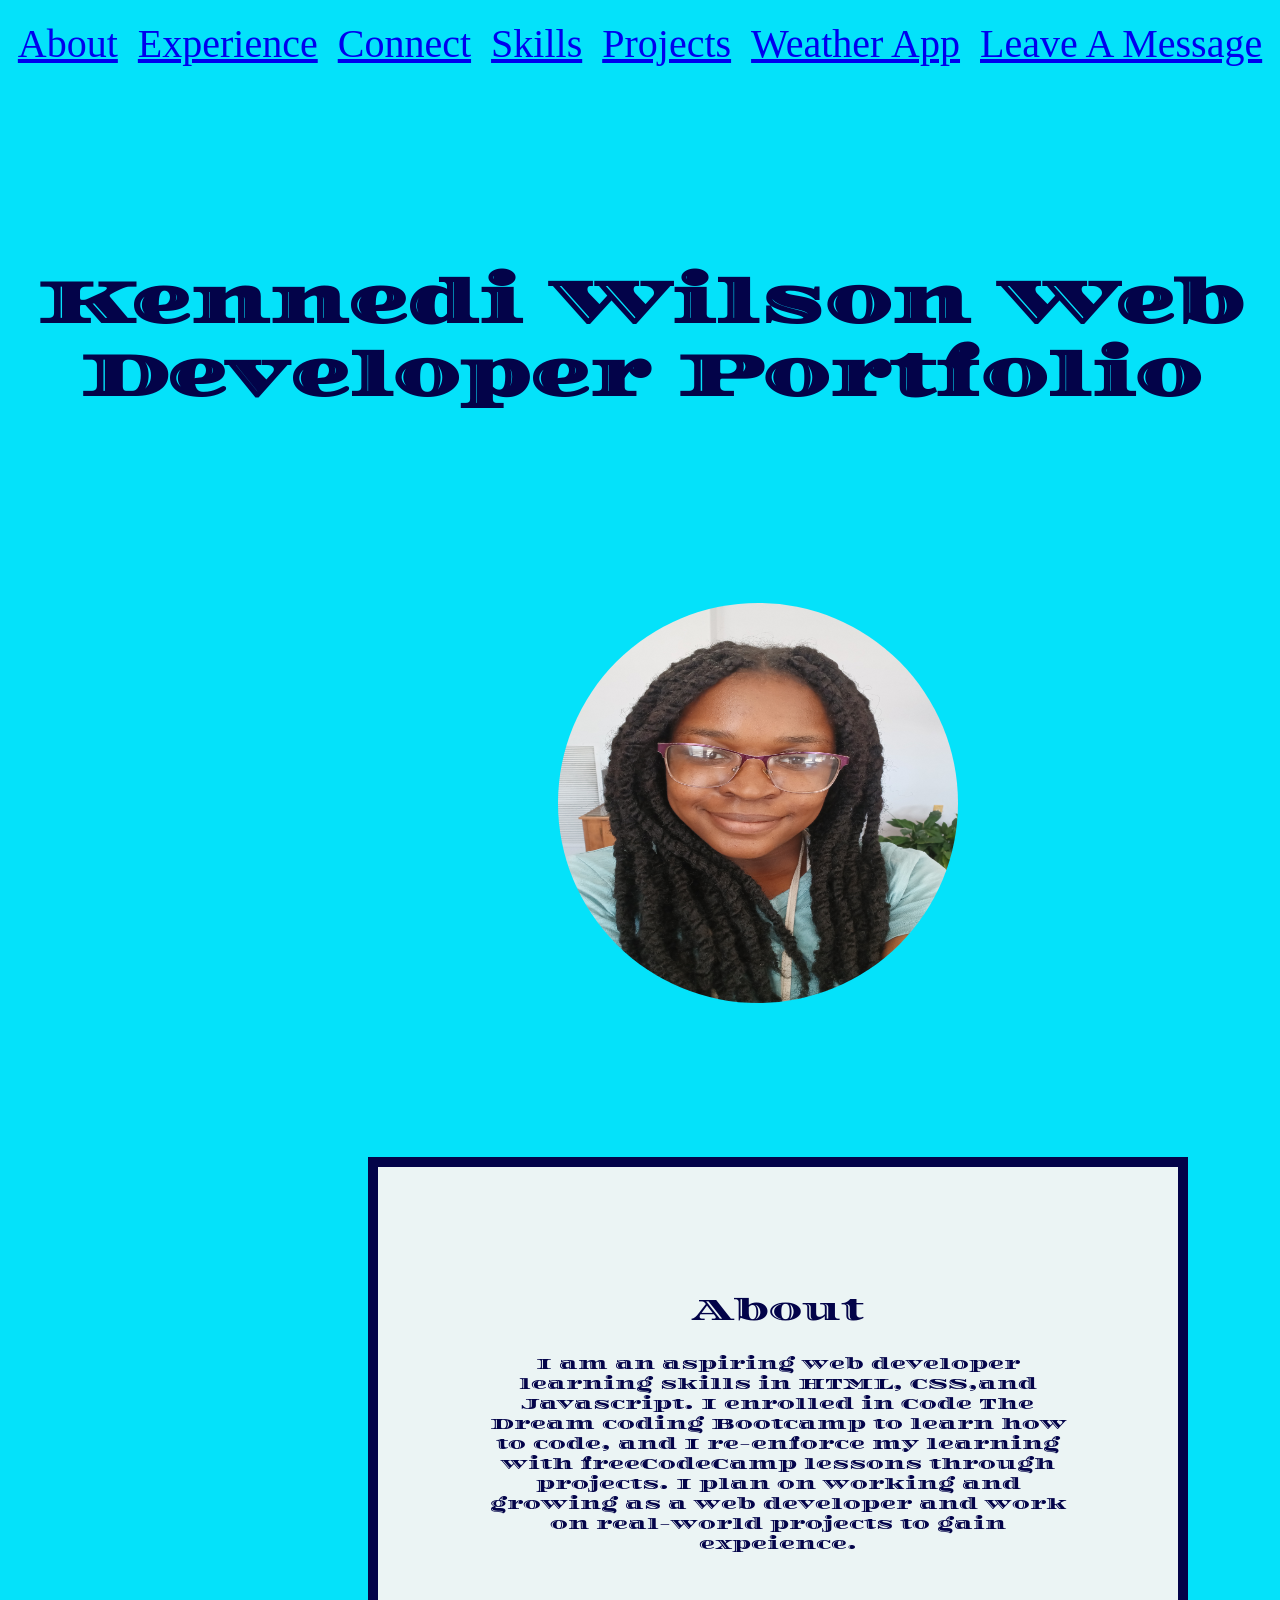
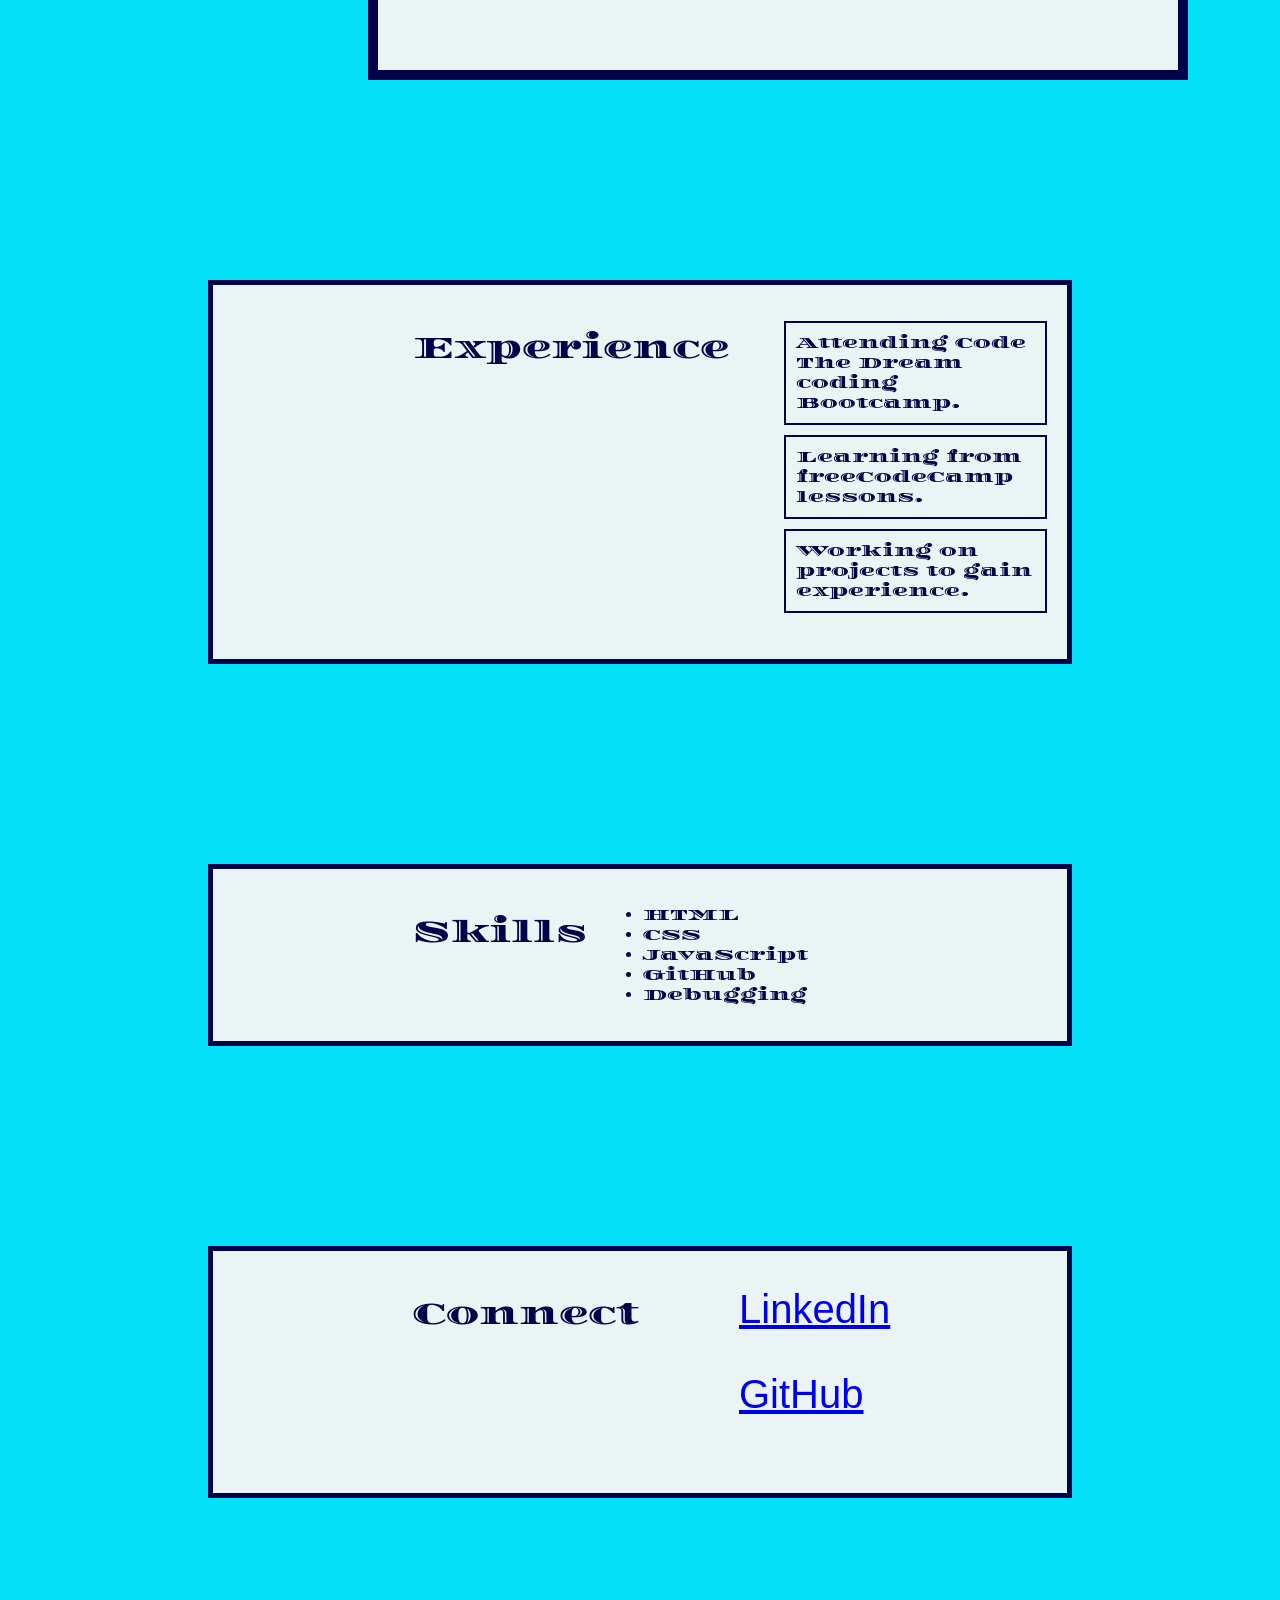
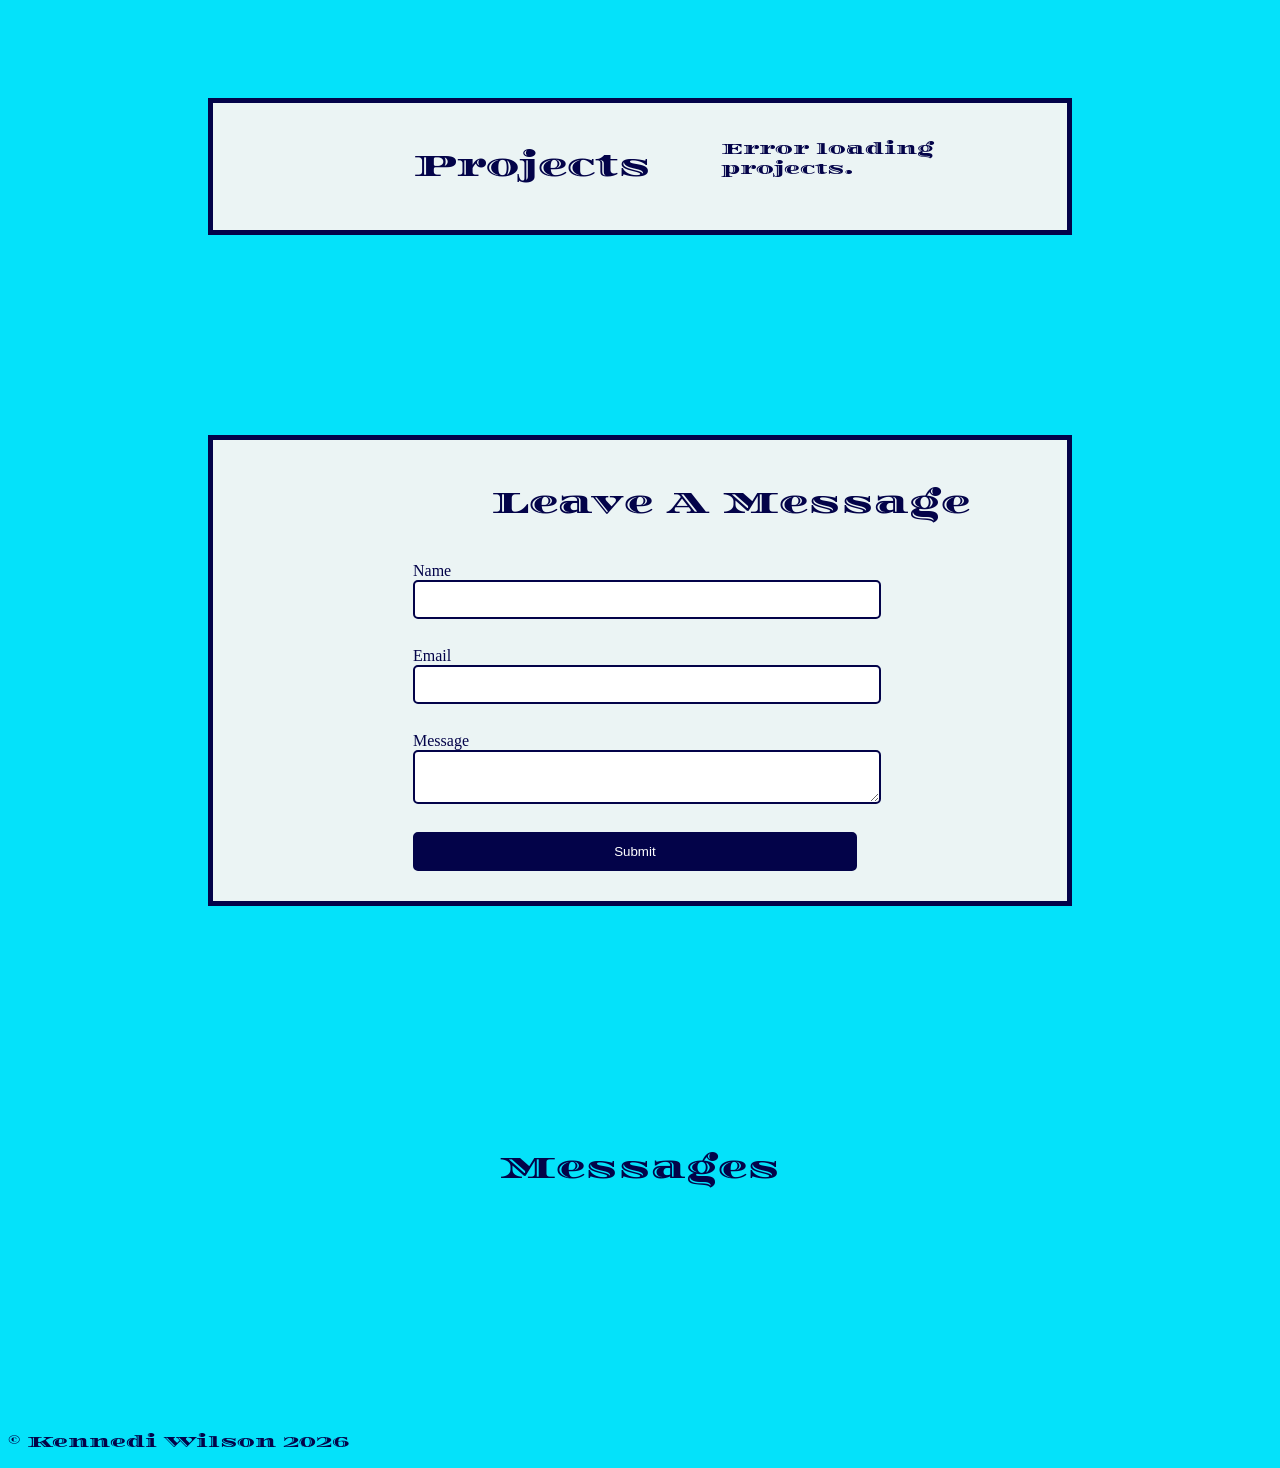
<file: index.html>
<!DOCTYPE html>
<html lang="en">
<head>
    <meta charset="UTF-8">
    <meta name="viewport" content="width=device-width, initial-scale=1.0">
    <link rel="preconnect" href="https://fonts.googleapis.com">
    <link rel="preconnect" href="https://fonts.gstatic.com" crossorigin>
    <link href="https://fonts.googleapis.com/css2?family=Diplomata&display=swap" rel="stylesheet">
    <title>Kennedi Wilson's Portfolio</title>
    <meta name="description" content="This is Kennedi Wilson's web portfolio">
    <meta name="author" content="Kennedi Wilson">
    <link href="css/index.css" rel="stylesheet">
</head>
<body>
    <main>
    <nav>
        <a href="#About">About</a>
        <a href="#Experience">Experience</a>
        <a href="#Connect">Connect</a>  
        <a href="#skills">Skills</a>
        <a href="#Projects">Projects</a> 
        <a href="weather.html">Weather App</a>
        <a href="#leave-message">Leave A Message</a>      
    </nav>
    <h1>Kennedi Wilson Web Developer Portfolio</h1>
    <img src="images/Kennedi portfolio pic.jpg" alt="Kennedi Wilson's profile picture">
    <section id="About">
        <h2>About</h2>
        <p> I am an aspiring web developer learning skills in HTML, CSS,and Javascript. I enrolled in Code The Dream
            coding Bootcamp to learn how to code, and I re-enforce my learning with freeCodeCamp lessons through projects. I plan 
            on working and growing as a web developer and work on real-world projects to gain expeience.
        </p>
    </section>
    <section id="Experience">
        <h2>Experience</h2>
        <ul class="experience-list">    
            <li>Attending Code The Dream coding Bootcamp.</li>
            <li>Learning from freeCodeCamp lessons.</li>
            <li>Working on projects to gain experience.</li>
        </ul>
    </section>
    <section id="skills">
        <h2>Skills</h2>
        <ul>
        </ul>
    </section>
    <section id="Connect">
        <h2>Connect</h2>
        <ul>
            <li><a href="https://linkedin.com/in/kennedi-wilson-4100311a0">LinkedIn</a></li>
            <li><a href="https://github.com/Kennedi1z">GitHub</a></li>
        </ul>
    </section>
    <section id="Projects">
        <h2>Projects</h2>
        <ul>    
        </ul>
    </section>

    <section id="leave-message">
        <h2>Leave A Message</h2>
        <form name="leave_message">
            <label for="usersName">Name</label>
            <input type="text" id="usersName" name="usersName"required>
            <br>

            <label for="usersEmail">Email</label>
                <input type="email" id="usersEmail" name="usersEmail" required>
            <br>

            <label for="usersMessage">Message</label>
                <textarea id="usersMessage" name="usersMessage" required></textarea>
            <br>
            <button type="submit">Submit</button>        
        </form>   
    </section>
    <section id ="messages">
        <h2>Messages</h2>
        <ul id="messagesList">
        </ul>
    </section>
    </main> 
    <footer>

    </footer>
    <script src="js/index.js"></script>
</body>
</html>
</file>
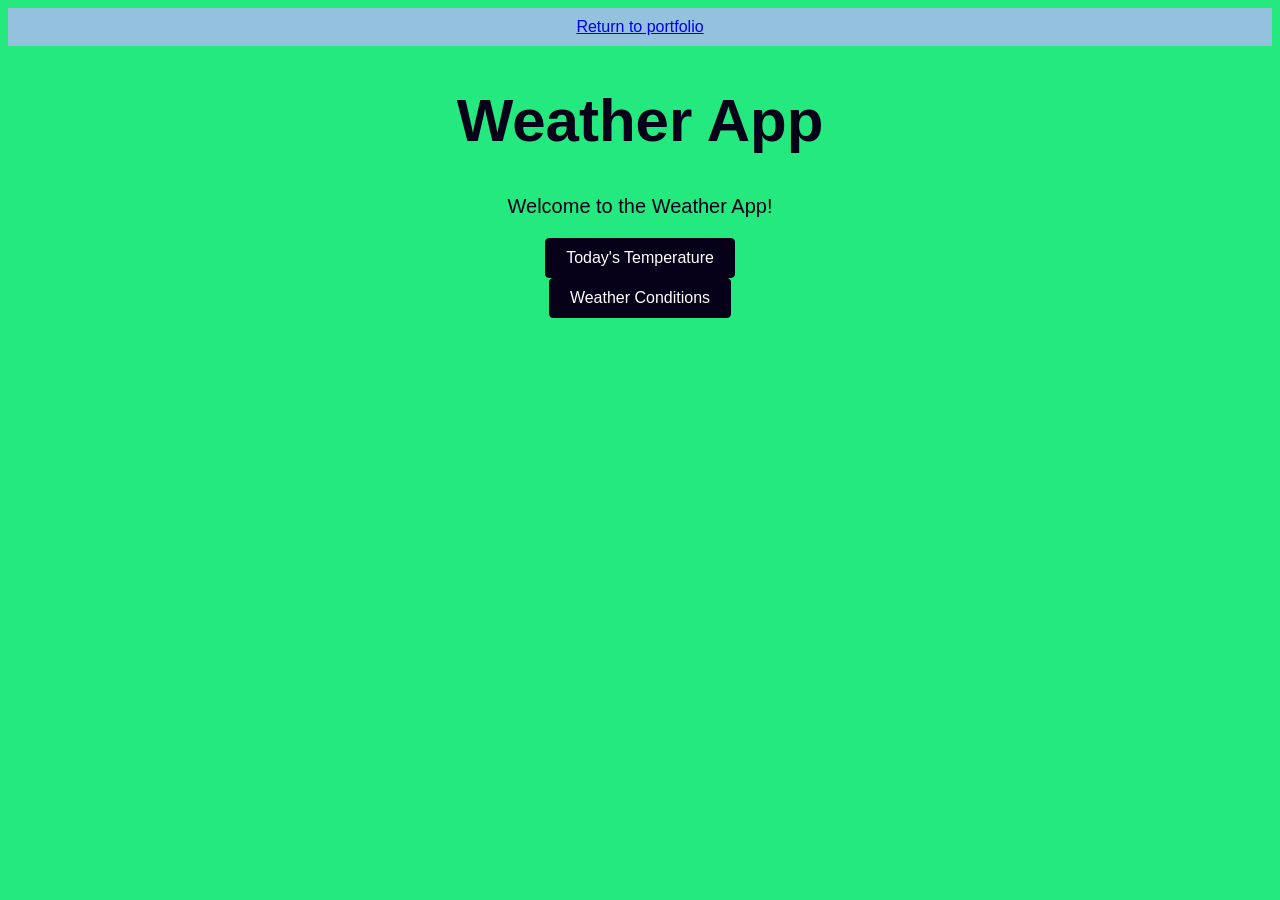
<file: weather.html>
<!DOCTYPE html>
<html lang="en">
<head>
    <meta charset="UTF-8">
    <meta name="viewport" content="width=device-width, initial-scale=1.0">
    <title>Weather App</title>
    <link href="css/weather.css" rel="stylesheet">
</head>
<body>
    <nav>
        <a href="index.html">Return to portfolio</a>
    </nav>
    <h1>Weather App</h1>
    <p>Welcome to the Weather App!</p>
    <button id="temperature">Today's Temperature</button>
    <button id="weather-conditions">Weather Conditions</button>
    <div id="output"></div>

    <script src="js/weather.js" defer></script>
</body>
</html>
</file>
<file: css/index.css>
body {
    background-color: rgb(4, 226, 250);
    color:rgb(3, 3, 73);
}

h1 {
    font-family: 'Diplomata', cursive;
    font-size: 60px;
    font-weight: bold;
    color: rgb(3, 3, 73);
    margin-top: 200px;
    text-align: center;
}

h2 {
    text-align: center;
    font-family: 'Diplomata', cursive;
    font-size: 30px;
    font-weight: lighter;
    color: rgb(3, 3, 73);
}

p {
    font-family: 'Diplomata', cursive;
    color: rgb(3, 3, 73);
}

ul {
    font-family: 'Diplomata', cursive;
    color: rgb(3, 3, 73);
}

img {
    width: 400px;
    height: 400px;
    border-radius: 50%;
    border: 0px solid rgb(3, 3, 73);
    margin-top: 150px;
    margin-left: 550px;
}

#About {
    background-color: rgb(235, 244, 244);
    text-align: center; 
    color:rgb(3, 3, 73);
    border: 10px solid rgb(3, 3, 73);
    padding: 100px;
    margin-left: 360px;
    margin-top: 150px;
    width: 600px;  

}

nav {
    font-size: 40px;
    display: flex;
    justify-content: center;
    gap: 20px;
    margin-top: 20px;
}

section {
    margin: 200px;
    padding: 20px;
}

#Experience  {
    background-color: rgb(235, 244, 244);
    border: 5px solid rgb(3, 3, 73);
    display: flex;
    flex-direction: row;
    padding-left: 200px;
    gap: 15px;
    list-style-type: disc;
    height: 100%;
}

.experience-list li {
    border: 2px solid rgb(3, 3, 73);
    padding: 10px;
    margin-bottom: 10px;
    list-style: none;      
}

#Connect {
    background-color: rgb(235, 244, 244);
    border: 5px solid rgb(3, 3, 73);
    display: flex;
    flex-direction: row;
    padding-left: 200px;
    gap: 60px;
    height: 100%;
}

#Connect li {
    font-family:Impact, Haettenschweiler, 'Arial Narrow Bold', sans-serif;
    font-size: 40px;
    color:blueviolet;
    list-style: none; 
    margin-bottom: 40px;    
}

#skills {
    background-color: rgb(235, 244, 244);
    border: 5px solid rgb(3, 3, 73);
    display: flex;
    flex-direction: row;
    padding-left: 200px;
    gap: 15px;
    height: 100%;
}

#leave-message {
    background-color: rgb(235, 244, 244);
    border: 5px solid rgb(3, 3, 73);
    display: flex;
    flex-direction: column;
    padding-left: 200px;
    gap: 15px;
    height: 100%;
}

#leave-message form input, #leave-message form textarea, #leave-message form button {
    display: block;
    width: 70%;
    padding: 10px;
    margin-bottom: 10px;
    border: 2px solid rgb(3, 3, 73);
    border-radius: 5px;
} 

#leave-message form button {
    background-color: rgb(3, 3, 73);
    color: white;
    cursor: pointer;
}

#leave-message form button:hover,#leave-message form input:focus,#leave-message form textarea:focus {
    border-color: #f27ed7;
}

@media (max-width: 600px) {#leave-message form input,#leave-message form textarea,#leave-message form button {
        max-width: 100%;
    }
}

#Projects {
    background-color: rgb(235, 244, 244);
    border: 5px solid rgb(3, 3, 73);
    display: flex;
    flex-direction: row;
    padding-left: 200px;
    gap: 15px;
    height: 100%;
}
</file>
<file: css/weather.css>
body {
    background-color: rgb(35, 233, 127);
    font-family: Arial, sans-serif;
}

h1 {
    color: rgb(6, 1, 24);
    font-size: 60px;
    text-align: center;

}

p {
    color: rgb(6, 1, 24);
    font-size: 20px;
    text-align: center;
}

button {
    background-color: rgb(6, 1, 24);
    color: white;
    border: 1px solid rgb(6, 1, 24);
    border-radius: 4px;
    display: block;
    justify-content: center;
    align-items: center;
    margin: 0 auto;
    padding: 10px 20px;
    font-size: 16px;
    cursor: pointer;
}

input {
    display: center;
    margin-left: 640px;
    padding: 20px;
    font-size: 16px;
    border: 1px solid #ccc;
    border-radius: 4px;
}

nav {
    background-color: rgb(147, 193, 222);
    padding: 10px;
    text-align: center;
}
</file>
